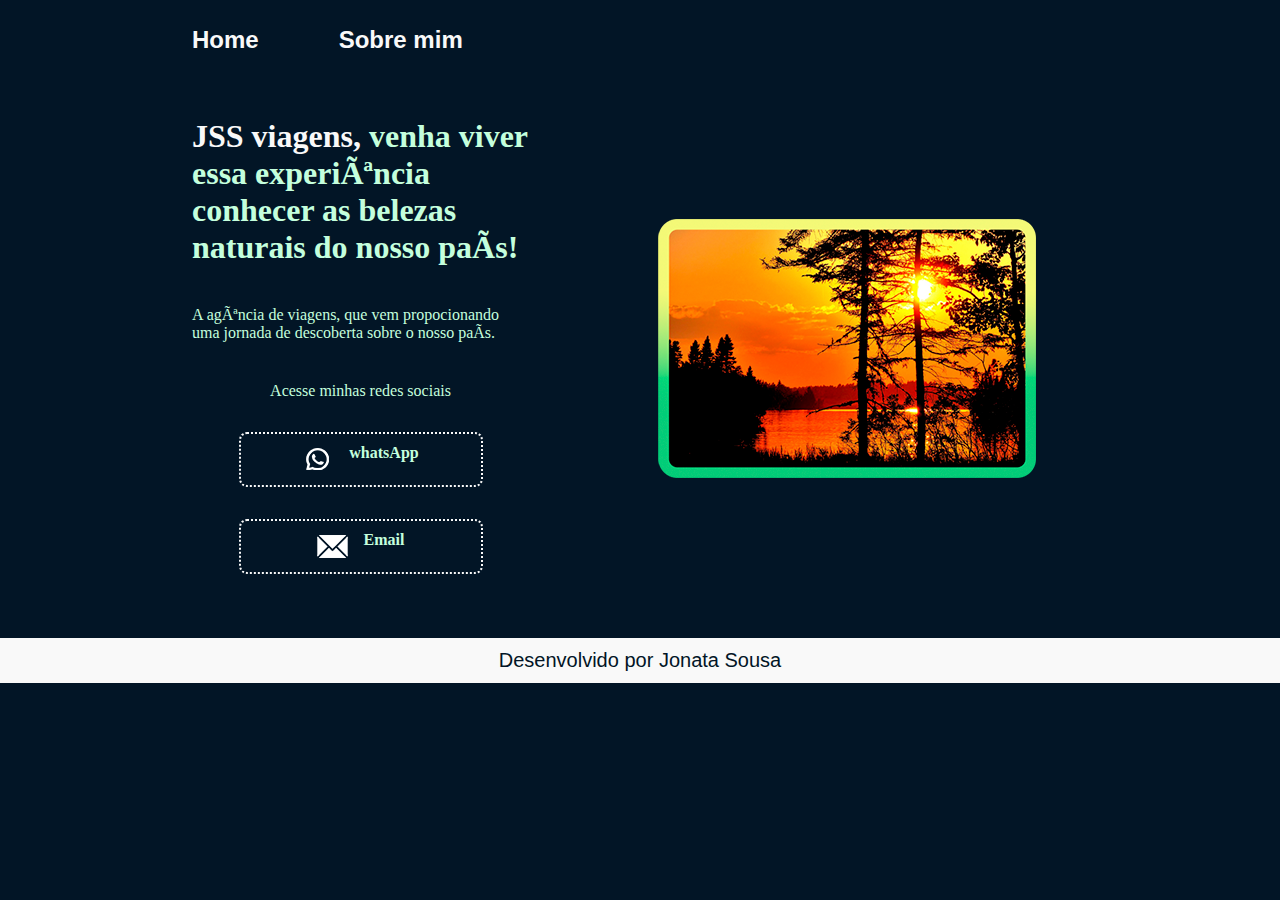
<file: index.html>
<!DOCTYPE html>
<html lang="pt-br">
<head>
    <meta charset="UFT-8">
    <meta http-equiv="X-UA-compatible" content=" IE=edge">
    <meta name="viewport" content="widt=device-width, initial-scale=1.0"> 
    <title>Turismo</title>
    <link rel="stylesheet" href="styles.ss/style.css">
</head>
<body>
    <header class="cabecalho">
     <nav class="cabecalho__menu">
        <a class="cabecalho__menu__link" href="index.html">Home</a>
        <a class="cabecalho__menu__link" href="about.html">Sobre mim</a>
     </nav>   
    </header>
    <main class="apresentacao">
        <section class="apresentacao__conteudo">
        <h1 class="apresentacao__conteudo__titulo">  <strong class="titulo-destaque"> JSS viagens, </strong> venha viver essa experiência 
             conhecer as belezas naturais do nosso país! </h1>
        <p class="apresentacao__onteudo__texto"> A agência de viagens, que vem propocionando 
                uma jornada de descoberta sobre o nosso país.</p>
        <div class=" apresentacao__links">  
            <h2 class="apresentacao__links__subtitulo">Acesse minhas redes sociais</h2>   
         <a class="apresentacao__links__link" href="https://www.whatsapp.com/">
            <img src="styles.ss/whats.png" alt="foto do whats">
           whatsApp</a>
         <a class="apresentacao__links__link" href="https://outlook.live.com/owa/">
            <img src="styles.ss/email.png" alt="foto do email">
            Email</a>
        </div>   
        </section>
        <img src="styles.ss/html.png" alt=" foto da natureza">
    </main>
    <footer class="rodape">
  <p> Desenvolvido por Jonata Sousa </p>
    </footer>
 </body>
</html>
</file>
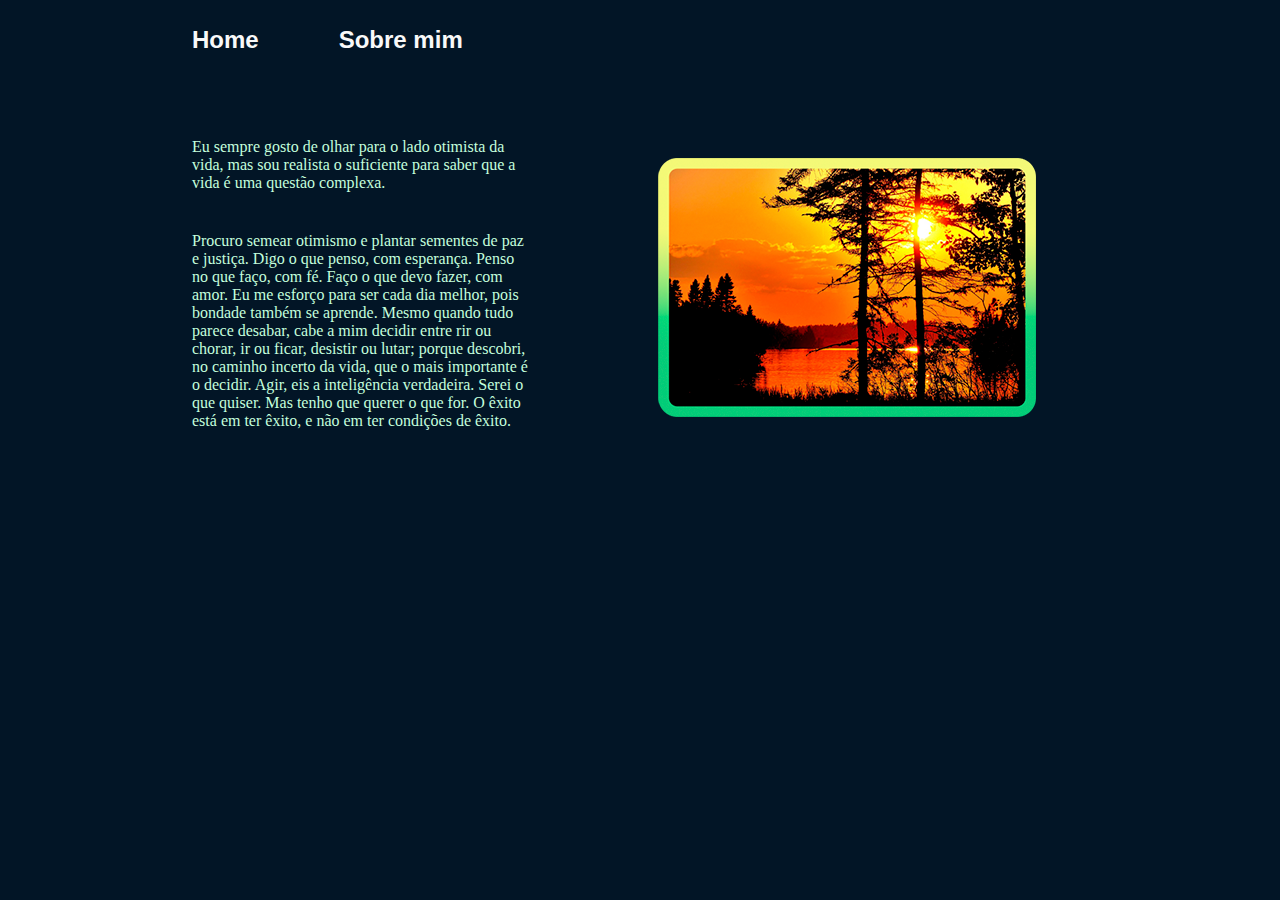
<file: about.html>
<!DOCTYPE html>
<html lang="pt-br">
<head>
    <meta charset="UTF-8">
    <meta http-equiv="X-UA-Compatible" content="IE=edge">
    <meta name="viewport" content="width=device-width, initial-scale=1.0">
    <title>Sobre mim</title>
    <link rel="stylesheet" href="./styles.ss/style.css">
</head>

<body>
    <header class="cabecalho">
        <nav class="cabecalho__menu">
           <a class="cabecalho__menu__link" href="index.html">Home</a>
           <a class="cabecalho__menu__link" href="about.html">Sobre mim</a>
        </nav>   
       </header>

 <main class="apresentacao">
    <section class="apresentacao__conteudo">
 <p class="apresentacao__conteudo__titulo" > Eu sempre gosto de olhar para o lado otimista da vida, mas 
    sou realista o suficiente para saber que a vida é uma questão complexa.</p>
    <p class="apresentacao__onteudo__texto" >Procuro semear otimismo e plantar sementes de paz e justiça. 
        Digo o que penso, com esperança. Penso no que faço, com fé. Faço o que devo fazer, com amor. Eu me 
        esforço para ser cada dia melhor, pois bondade também se aprende. Mesmo quando tudo parece desabar, 
        cabe a mim decidir entre rir ou chorar, ir ou ficar, desistir ou lutar; porque descobri, no caminho
         incerto da vida, que o mais importante é o decidir.  
         Agir, eis a inteligência verdadeira. Serei o que quiser. Mas tenho que querer o que for. 
         O êxito está em ter êxito, e não em ter condições de êxito.</p>
    </section>
    <img src="./styles.ss/html.png" >
 </main>
   </body>
</html>
</file>
<file: styles.ss/style.css>
:root{
    --cor-primaria:#021526;
    --cor-secundaria:#C4FFDD;
    --cor-tercearia: #F9F9F9;
    --cor-hover:#656565;
    --fonte-principal:'Krona One', sem serifa;
    --fonte-secundaria:'Montserrat',sans-serif; 
}
*{
    margin: 0;
    padding: 0;
}

body{
    /* height: 100vh; */
    box-sizing: border-box ;
    background-color:var(--cor-primaria);
    color: var(--cor-secundaria);
}

.cabecalho{
 padding: 2% 0% 0% 15%;   
}

.cabecalho__menu{
  display: flex;  
  gap: 80px;
}
.cabecalho__menu__link{
   font-family: var(--fonte-secundaria); 
   font-size: 24px;
   font-weight: 600;
   color: var(--cor-tercearia);
 text-decoration: none;  
}

.apresentacao{
 padding: 5% 15%;   
 display: flex;
 align-items:center ;   
 justify-content:space-between ;
 gap:82px;
}

.apresentacao__conteudo{
 width: 50%;  
 display: flex;
 flex-direction: column;
 gap: 40px;
}

.apresentacao__conteudo__titulo{
font: size 30px; 
font-family: var(--fonte-principal);
}

.titulo-destaque{
    color:var(--cor-tercearia);
   }

.apresentacao__conteudo__texto{
font-size: 24px; 
font-family: 'Courier New', Courier, monospace;
}

.apresentacao__links{
 display: flex;
 flex-direction: column;  
 justify-content: space-between;
 align-items: center;
 gap: 32px;
}

.apresentacao__links__subtitulo{
font-family: var(--fonte-principal);
font-weight: 400;
font-size: 16px;
}
.apresentacao__links__link{
   /* background-color: #22D4FD;*/
   display: flex;
   justify-content: center;
   gap: 16px;
   border: 2px dotted var(--cor-tercearia);
    width: 240px;
    text-align: center;
    border-radius: 8px;
    font-size: 16px;
    font-weight: 600;
    padding: 10px  0;
    text-decoration: none;
    color: var(--cor-secundaria);
    font-family: var(--fonte-principal);
}

.apresentacao__links__link:hover{
    background-color: var(--cor-hover);
}

.rodape{
   padding: 11px;
    color: var(--cor-primaria) ;
    background-color: var(--cor-tercearia);
    text-align: center;
    font-family:var(--fonte-secundaria);
    font-size: 20px;
    font-weight: 400;
}
@media (max-width:1200px) {

 .cabecalho {
    padding: 10%;
 }  
 
 .cabecalho__menu{
    justify-content: center;
 }
 .apresentacao{
 flex-direction:column-reverse ;
 padding: 5%;
 }   
 .apresentacao__conteudo{
  width: auto;  
 }
}
</file>
